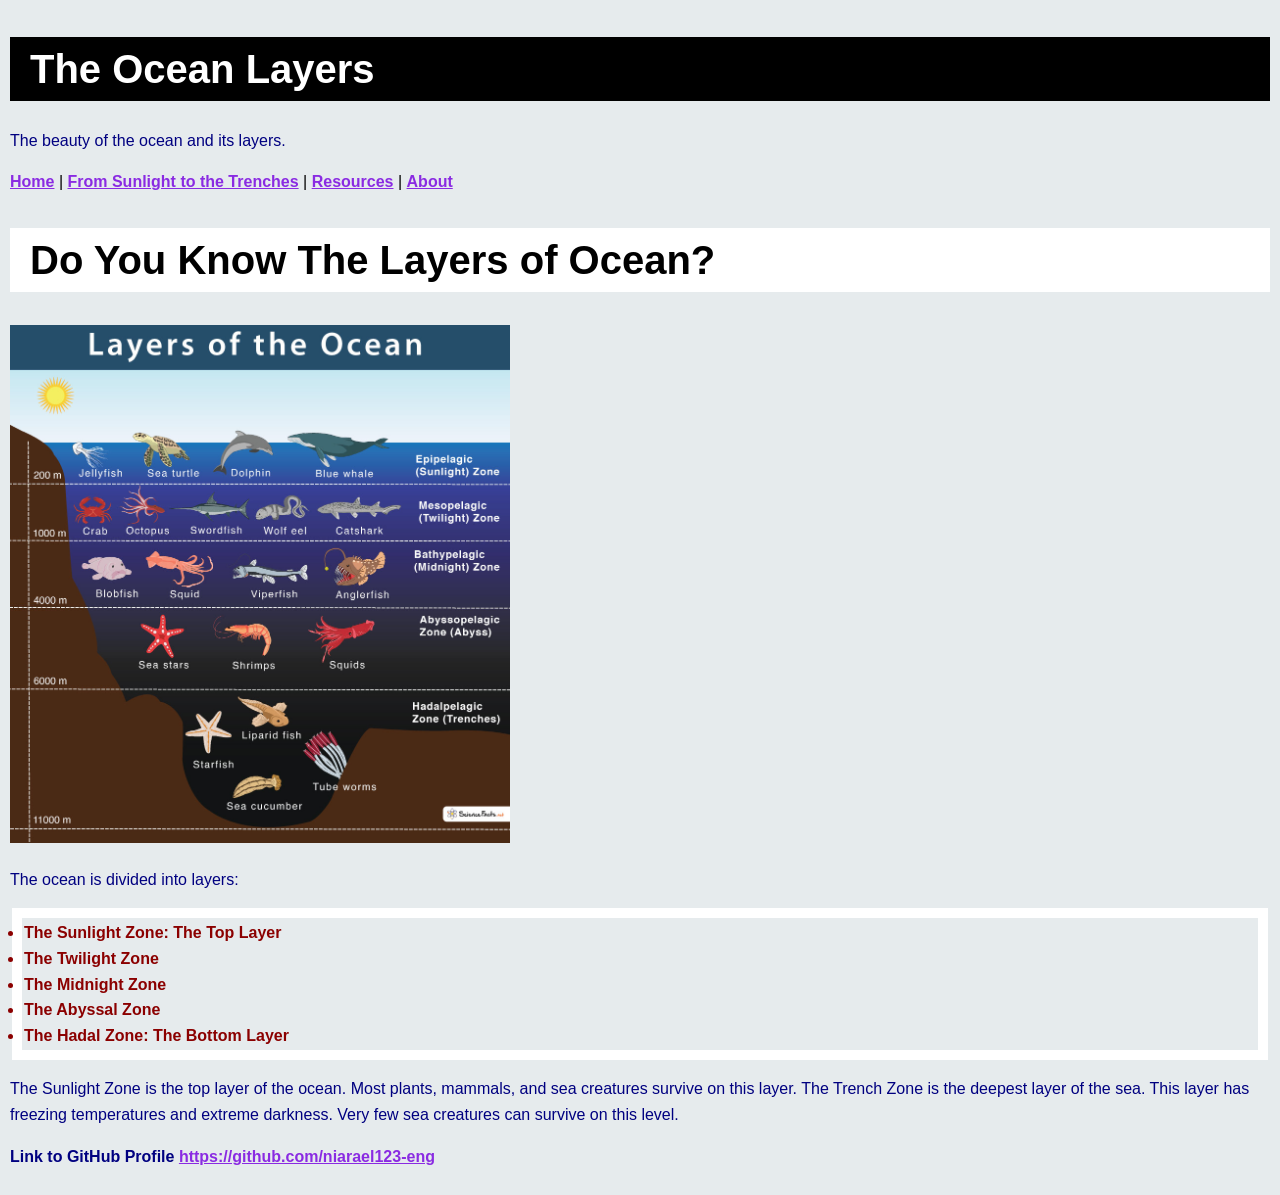
<file: index.html>
<!DOCTYPE html>
<html lang="en">
<head>
  <meta charset="UTF-8">
  <title>The Ocean's Layers</title>
    <link rel="stylesheet" href="css/styles.css">
</head>
<body>

  <header>
    <h1 class="headhighlight">The Ocean Layers</h1>
    <p>The beauty of the ocean and its layers.</p>
  </header>

<nav>
    <a href="index.html">Home</a> |
    <a href="topic.html">From Sunlight to the Trenches</a> |
    <a href="resources.html">Resources</a> |
    <a href="about.html">About</a>
</nav>

  <main>

    <section>
      <h2 class="subheadhighlight">Do You Know The Layers of Ocean?</h2>
      <img src="images/oceanzone.jpg" alt="Diagram to show the ocean's layers" width="500">
      <p>The ocean is divided into layers:</p>
        <ul id="list-highlight">
            <li>The Sunlight Zone: The Top Layer</li>
            <li>The Twilight Zone</li>
            <li>The Midnight Zone</li>
            <li>The Abyssal Zone</li>
            <li>The Hadal Zone: The Bottom Layer</li>
        </ul>
       <p>The Sunlight Zone is the top layer of the ocean. Most plants, mammals, and sea creatures
        survive on this layer. The Trench Zone is the deepest layer of the sea. This layer has
        freezing temperatures and extreme darkness. 
        Very few sea creatures can survive on this level. </p>


    </section>
     
  </main>

<footer>
    <p class="footer">Link to GitHub Profile <a href="https://github.com/niarael123-eng" target="_blank">https://github.com/niarael123-eng</a></p>
</footer>

</body>
</html>
</file>
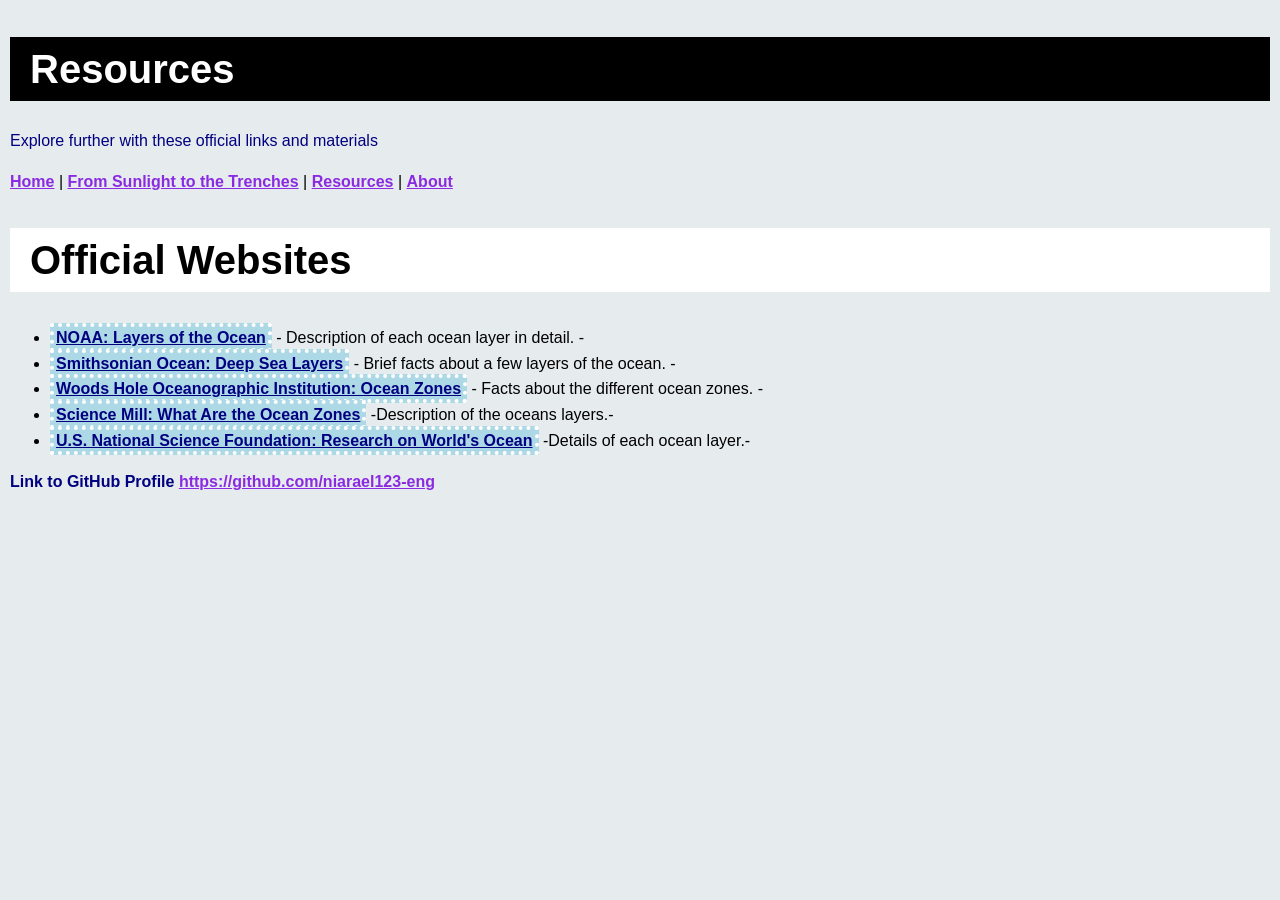
<file: resources.html>
<!DOCTYPE html>
<html lang="en">
<head>
  <meta charset="UTF-8">
  <title>The Ocean's Layers</title>
    <link rel="stylesheet" href="css/styles.css">
</head>
<body>

  <header>
    <h1 class="headhighlight">Resources</h1>
    <p>Explore further with these official links and materials</p>
  </header>

  <nav>
    <a href="index.html">Home</a> |
    <a href="topic.html">From Sunlight to the Trenches</a> |
    <a href="resources.html">Resources</a> |
    <a href="about.html">About</a>
  </nav>


  <main>

    <div class="websites">
      <h2 class="subheadhighlight">Official Websites</h2>
        <ul>
      <li>
        <a href="https://www.noaa.gov/jetstream/ocean/layers-of-ocean">NOAA: Layers of the Ocean</a>
    - Description of each ocean layer in detail. -
        </li>
      <li>
        <a href="https://ocean.si.edu/ecosystems/deep-sea/ocean-layers">Smithsonian Ocean: Deep Sea Layers</a>
    - Brief facts about a few layers of the ocean. -
        </li>
      <li>
        <a href="https://www.whoi.edu/ocean-learning-hub/ocean-topics/how-the-ocean-works/ocean-zones/">Woods Hole Oceanographic Institution: Ocean Zones</a>
    - Facts about the different ocean zones. -
        </li>
      <li>
        <a href="https://www.sciencemill.org/blog/2024/7/23/what-are-the-ocean-zones">Science Mill: What Are the Ocean Zones</a>
    -Description of the oceans layers.-
      </li>
      <li>
        <a href="https://www.nsf.gov/science-matters/dive-research-worlds-ocean">U.S. National Science Foundation: Research on World's Ocean</a>
    -Details of each ocean layer.-
      </li>
      </ul>

    </div>
  </main>

<footer>
    <p class="footer">Link to GitHub Profile <a href="https://github.com/niarael123-eng" target="_blank">https://github.com/niarael123-eng</a></p>
</footer>


</body>
</html>
</file>
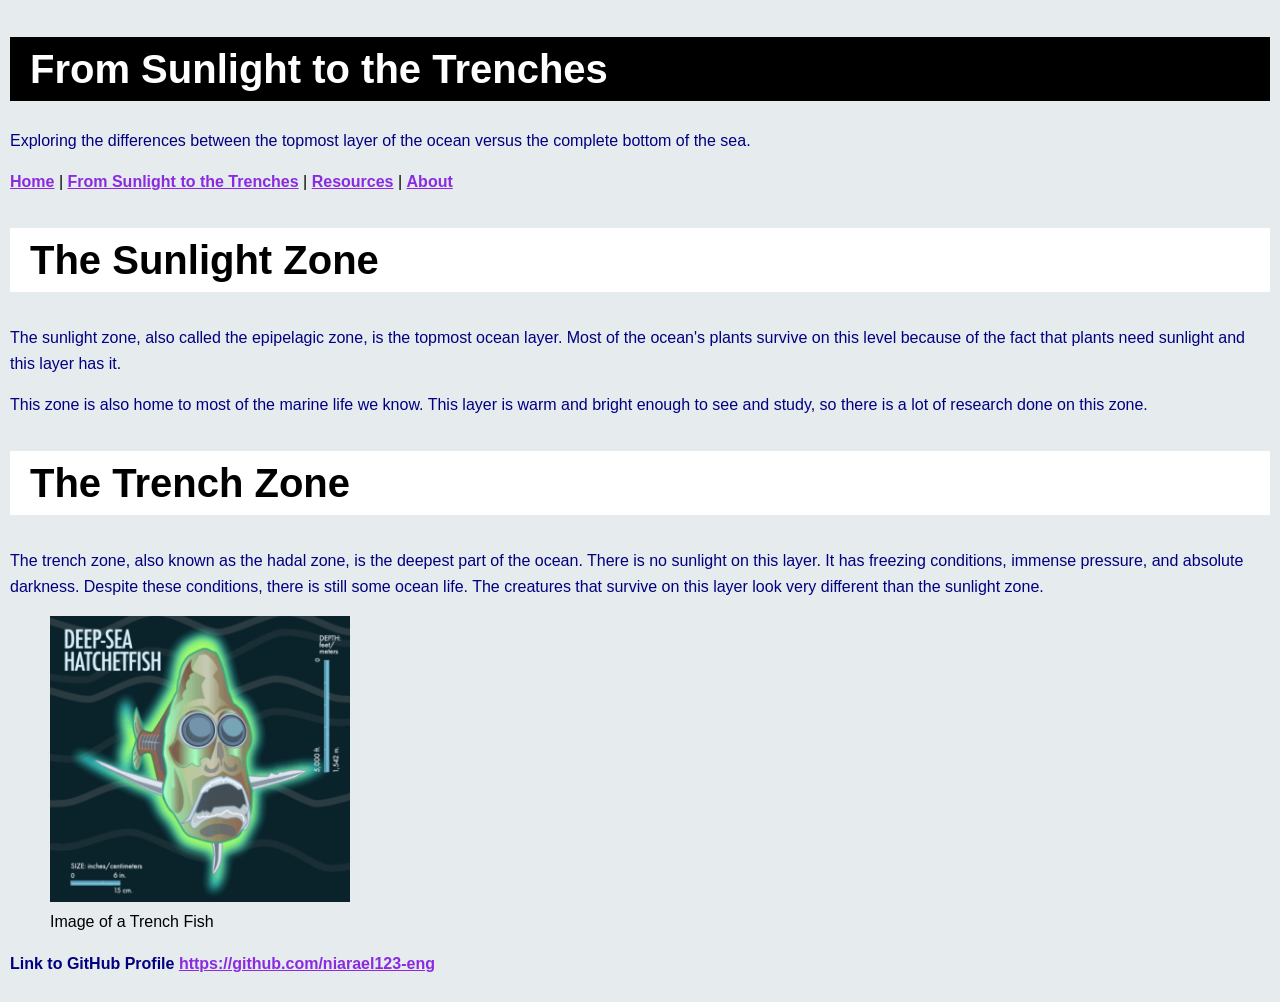
<file: topic.html>
<!DOCTYPE html>
<html lang="en">
<head>
  <meta charset="UTF-8">
  <title>The Ocean's Layers</title>
    <link rel="stylesheet" href="css/styles.css">
</head>
<body>

  <header>
    <h1 class="headhighlight">From Sunlight to the Trenches</h1>
    <p>Exploring the differences between the topmost layer of the ocean
        versus the complete bottom of the sea.</p>
  </header>

  <nav>
    <a href="index.html">Home</a> |
    <a href="topic.html">From Sunlight to the Trenches</a> |
    <a href="resources.html">Resources</a> |
    <a href="about.html">About</a>
  </nav>

  <main>

    <section>
      <h2 class="subheadhighlight">The Sunlight Zone</h2>
      <p>
        The sunlight zone, also called the epipelagic zone, is the topmost ocean layer.
        Most of the ocean's plants survive on this level because of the fact that plants need
        sunlight and this layer has it. 
      </p>
      <p>
        This zone is also home to most of the marine life we know. This layer is warm 
        and bright enough to see and study, so there is a lot of research done on this zone.
      </p>

    </section>

    <section>
      <h2 class="subheadhighlight">The Trench Zone</h2>
      <p>
        The trench zone, also known as the hadal zone, is the deepest part of the ocean.
        There is no sunlight on this layer. It has freezing conditions, immense pressure,
        and absolute darkness. Despite these conditions, there is still some ocean life.
        The creatures that survive on this layer look very different than the sunlight zone.
      </p>
      <figure>
            <img src="images/trenchfish.gif" alt="image of a trench fish from the trench zone" width="300">
        <figcaption>Image of a Trench Fish</figcaption>
          </figure>
          </section>
  </main>
<footer>
    <p class="footer">Link to GitHub Profile <a href="https://github.com/niarael123-eng" target="_blank">https://github.com/niarael123-eng</a></p>
</footer>

</body>
</html>
</file>
<file: css/styles.css>
body {
  font-family: 'Roboto', sans-serif;
  background-color: rgb(230, 235, 237);
  color: black;
  margin: 5px;
  padding: 5px;
  font-size: 16px;
  line-height: 1.6;
}

h1 {
  font-size: 2.5rem;
  color: navy;
  padding-left: 1.25rem;
}

h2 {
  font-size: 2.5rem;
  color: navy;
  padding-left: 1.25rem;
}

p {
  font-size: 1rem;
  color: navy;
}
/* I chose this color for my p because t is a basic color and easy to read.*/

.headhighlight {
  color: white;
  font-weight: bold;
  background-color: black;
}

.subheadhighlight{
  color: black;
  font-weight: bold;
  background-color:white;
}

#list-highlight{
  font-size: 1rem;
  color: darkred;
  font-weight: bold;
  border: 10px solid #fff;
  padding: 2px; 
  margin: 2px;
  width:auto;
}

.footer{
  color:navy;
  font-weight: bold;
}

a {
  color: blueviolet;
  font-weight: 600;
  border-bottom: 2px solid transparent;
}

a:hover {
  color:magenta;
  border-bottom-color: red;
  text-decoration: underline;
}

.websites a{
  color:navy;
  font-weight:bold;
  width: 50%;
  padding: 2px;
  border: 4px dotted #fff;
  margin: auto;
  background-color: #ADD8E6; 
}

* {
    box-sizing: border-box;
}
</file>
